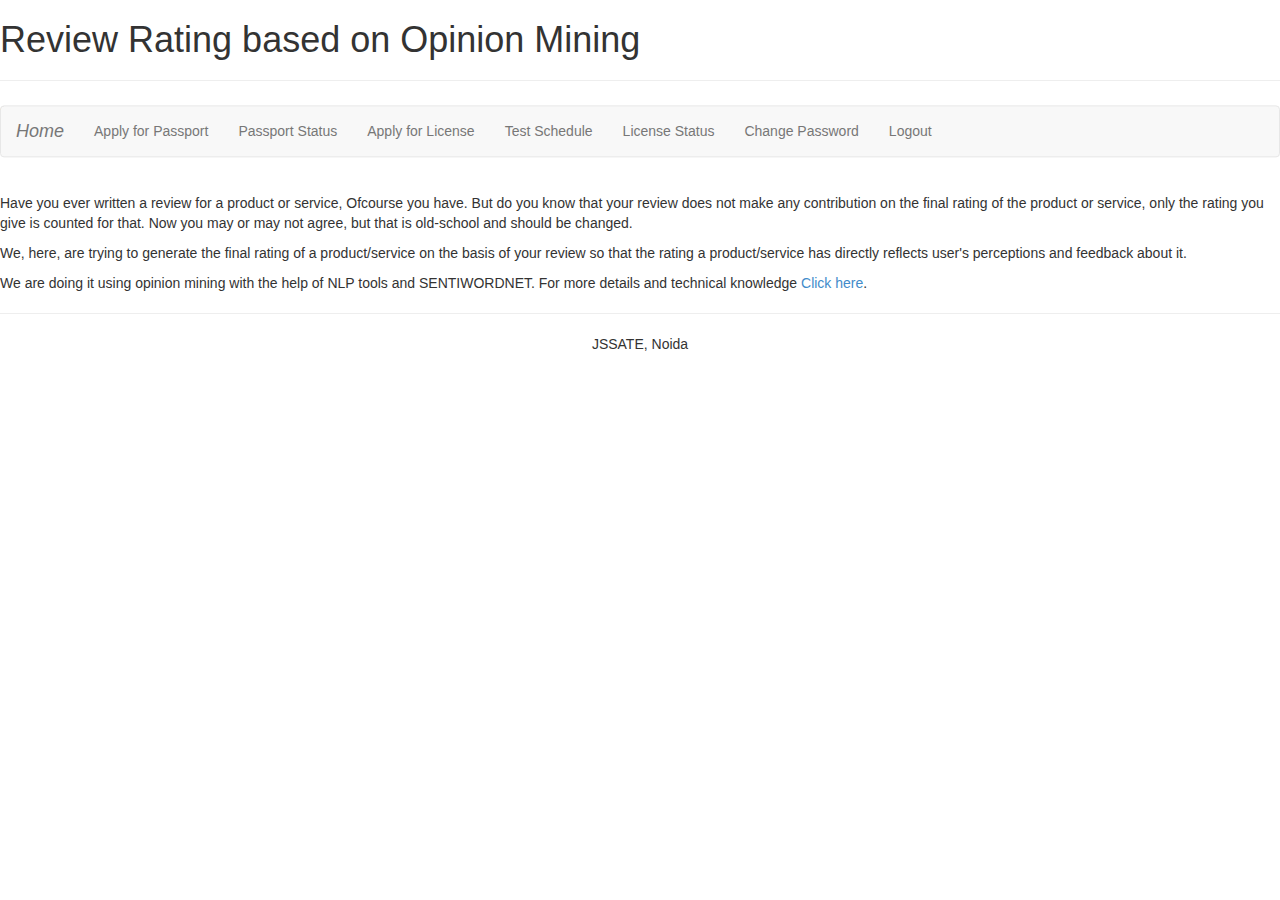
<file: WebContent/index.html>
<!DOCTYPE html>
<html>
<head>
<meta charset="ISO-8859-1">
<link rel="stylesheet" href="css/bootstrap.min.css">
<link rel="stylesheet" href="css/mycss.css">
<script type="text/javascript" src="scripts/jquery.min.js" ></script>
<script type="text/javascript" src="scripts/myscript.js" ></script>
<title>Review Rating based on Opinion Mining</title>
</head>
<body>
	<div id="header"></div>
	<div id="main">
		<p>Have you ever written a review for a product or service,
			Ofcourse you have. But do you know that your review does not make any
			contribution on the final rating of the product or service, only the
			rating you give is counted for that. Now you may or may not agree,
			but that is old-school and should be changed.</p>

		<p>We, here, are trying to generate the final rating of a
			product/service on the basis of your review so that the rating a
			product/service has directly reflects user's perceptions and feedback
			about it.</p>


		<p>
			We are doing it using opinion mining with the help of NLP tools and
			SENTIWORDNET. For more details and technical knowledge <a
				href="tech.jsp">Click here</a>.
		</p>

	</div>
	<div id="footer"></div>

</body>
</html>
</file>
<file: WebContent/css/mycss.css>
div {
	margin-top: 20;
	margin-left: 60;
	margin-right: 60;
}

.middle {
  position: relative;
  top: 30%;
  transform: translateY(-30%);
}
</file>
